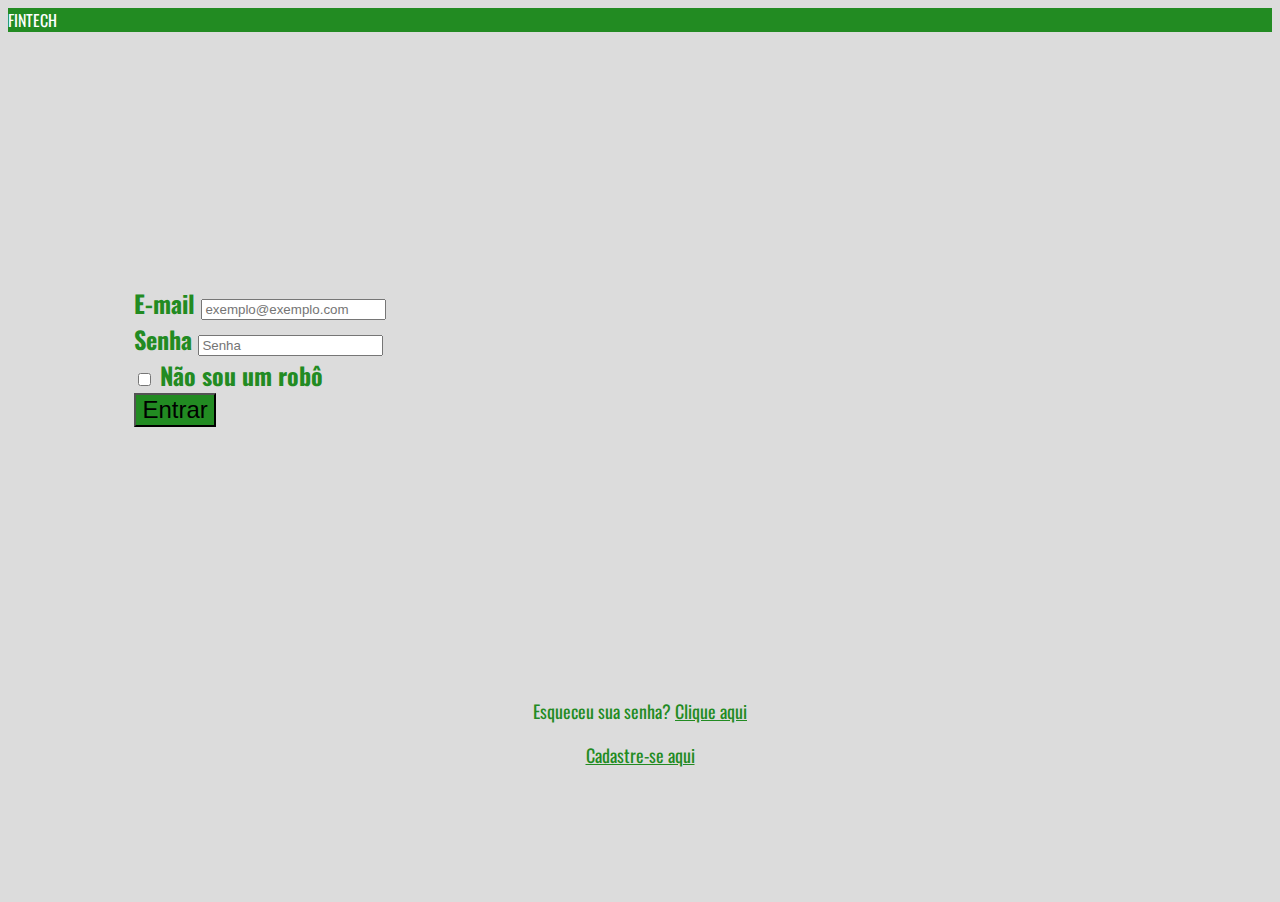
<file: index.html>
<!doctype html>
<html lang="pt-br">
  <head>
    <meta charset="utf-8">
    <meta name="viewport" content="width=device-width, initial-scale=1">
    <link href="https://cdn.jsdelivr.net/npm/bootstrap@5.0.2/dist/css/bootstrap.min.css" rel="stylesheet" integrity="sha384-EVSTQN3/azprG1Anm3QDgpJLIm9Nao0Yz1ztcQTwFspd3yD65VohhpuuCOmLASjC" crossorigin="anonymous">
    <link rel="stylesheet" type="text/css" href="css/login.css">

    <title>FINTECH</title>
  </head>

  <body>
    <nav class="navbar">
      <div class="container-fluid">
        <span class="navbar-brand mb-0 h1">FINTECH</span>
      </div>
    </nav>

    <section class="formulario">
      <form>
        <div class="form-group">
          <label for="exampleInputEmail1">E-mail</label>
          <input type="email" class="form-control" id="exampleInputEmail1" aria-describedby="emailHelp" placeholder="exemplo@exemplo.com">
        </div>
        <div class="form-group">
          <label for="exampleInputPassword1">Senha</label>
          <input  type="password" class="form-control" id="exampleInputPassword1" placeholder="Senha">
        </div>
        <div class="form-group form-check">
          <input type="checkbox" class="form-check-input"  id="exampleCheck1">
          <label class="form-check-label" for="exampleCheck1">Não sou um robô</label>
        </div>
        <button type="submit" class="btn btn-primary">Entrar</button>
      </form>
    </section>

    <section class="links">
      
       <p> Esqueceu sua senha? <a href="#">Clique aqui</a> </p> 
       <a href="#">Cadastre-se aqui </a>
      
      
    </section>
    


    <script src="https://cdn.jsdelivr.net/npm/bootstrap@5.0.2/dist/js/bootstrap.bundle.min.js" integrity="sha384-MrcW6ZMFYlzcLA8Nl+NtUVF0sA7MsXsP1UyJoMp4YLEuNSfAP+JcXn/tWtIaxVXM" crossorigin="anonymous"></script>
  </body>
</html>
</file>
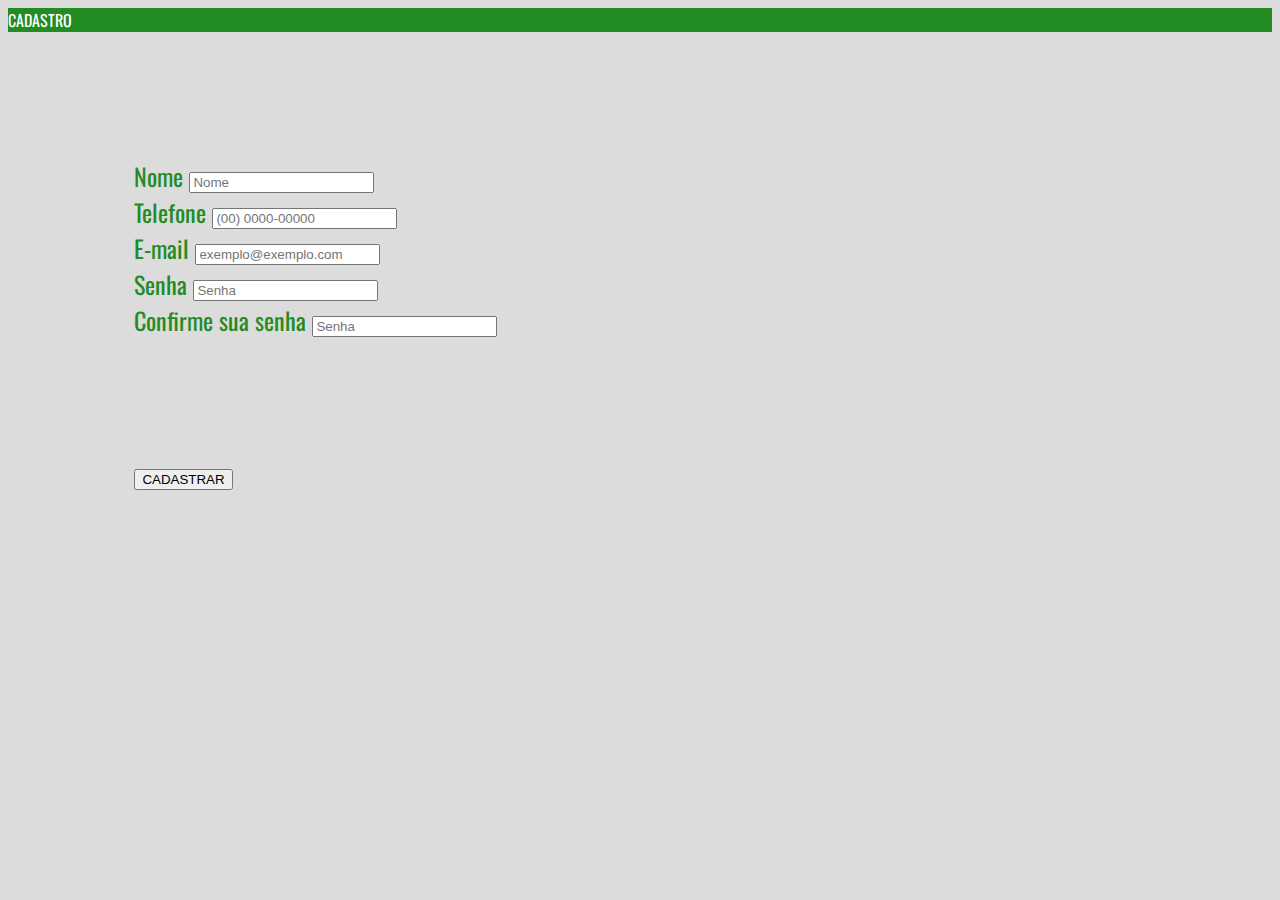
<file: cadastro.html>
<!doctype html>
<html lang="pt-br">
  <head>
    <meta charset="utf-8">
    <meta name="viewport" content="width=device-width, initial-scale=1">
    <link href="https://cdn.jsdelivr.net/npm/bootstrap@5.0.2/dist/css/bootstrap.min.css" rel="stylesheet" integrity="sha384-EVSTQN3/azprG1Anm3QDgpJLIm9Nao0Yz1ztcQTwFspd3yD65VohhpuuCOmLASjC" crossorigin="anonymous">
    <link rel="stylesheet" type="text/css" href="css/cadastro.css">

    <title>FINTECH</title>
  </head>

  <body>
    <nav class="navbar">
      <div class="container-fluid">
        <span class="navbar-brand mb-0 h1">CADASTRO</span>
      </div>
    </nav>

    <section class="formulario">
      <form>
        <div class="form-group">
          <label for="formGroupExampleInput">Nome</label>
          <input type="text" class="form-control" id="nome" placeholder="Nome">
        </div>
        <div class="form-group">
          <label for="formGroupExampleInput2">Telefone</label>
          <input type="number" class="form-control" id="telefone" placeholder="(00) 0000-00000">
        </div>
        <div class="form-group">
          <label for="formGroupExampleInput2">E-mail</label>
          <input type="email" class="form-control" id="email" placeholder="exemplo@exemplo.com">
        </div>
        <div class="form-group">
          <label for="formGroupExampleInput2">Senha</label>
          <input type="password" class="form-control" id="senha" placeholder="Senha">
        </div>
        <div class="form-group">
          <label for="formGroupExampleInput2">Confirme sua senha</label>
          <input type="password" class="form-control" id="confirmaSenha" placeholder="Senha">
        </div>
      </form>
    </section>

    <section class="botoes">
      <button type="button" class="btn btn-outline-success">CADASTRAR</button>
    </section>

    
    


    <script src="https://cdn.jsdelivr.net/npm/bootstrap@5.0.2/dist/js/bootstrap.bundle.min.js" integrity="sha384-MrcW6ZMFYlzcLA8Nl+NtUVF0sA7MsXsP1UyJoMp4YLEuNSfAP+JcXn/tWtIaxVXM" crossorigin="anonymous"></script>
  </body>
</html>
</file>
<file: css/login.css>
@import url('https://fonts.googleapis.com/css2?family=Oswald:wght@300&display=swap');

body{
	background-color: #DCDCDC;
	font-family: 'Oswald', sans-serif;
}
.navbar{
	background-color: #228B22;
	font-family: 'Oswald', sans-serif;
	color: #fff;
}

.formulario{
	margin-top: 10%;
	padding: 10%;
}

.form-group{
	color: #228B22;
	font-weight: bold;
	font-size: x-large;
}

.btn{
	background-color: #228B22;
	font-size: x-large;
}

.links{
	font-size: large;
	color: #228B22;
	padding: 10%;
	align-content: center;
	text-align: center;
}

a{
	color: #228B22;
}
</file>
<file: css/cadastro.css>
@import url('https://fonts.googleapis.com/css2?family=Oswald:wght@300&display=swap');

body{
	background-color: #DCDCDC;
	font-family: 'Oswald', sans-serif;
}
.navbar{
	background-color: #228B22;
	font-family: 'Oswald', sans-serif;
	color: #fff;
}

.formulario{
	
	padding: 10%;
}

.form-group{
	color: #228B22;
	font-size: x-large;
}

.botoes{
	padding-left: 10%;
}

.links{
	font-size: large;
	color: #228B22;
	padding: 10%;
	align-content: center;
	text-align: center;
}

a{
	color: #228B22;
}
</file>
